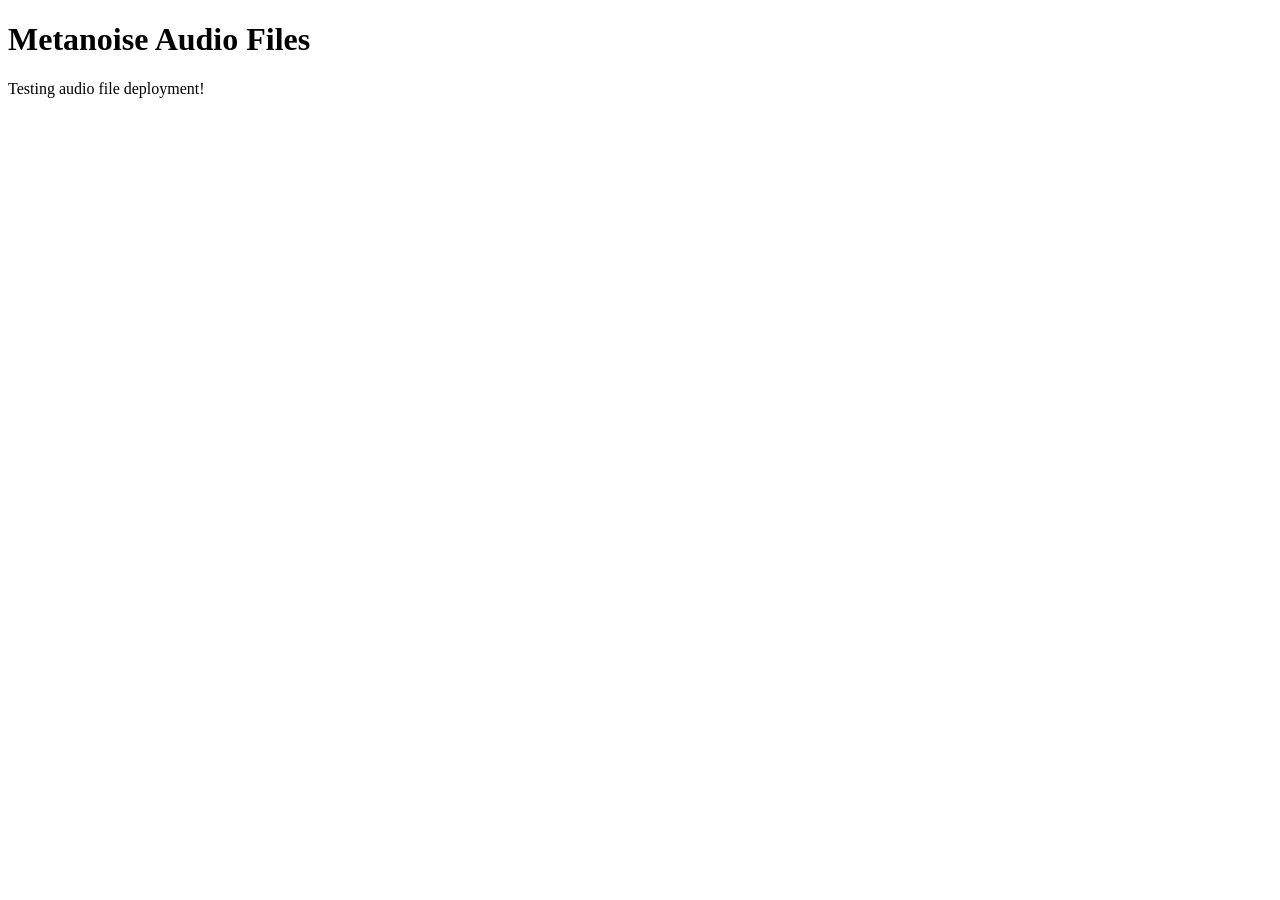
<file: index.html>
<!DOCTYPE html>
<html lang="en">
<head>
    <meta charset="UTF-8">
    <meta name="viewport" content="width=device-width, initial-scale=1.0">
    <title>Metanoise</title>
</head>
<body>
    <h1>Metanoise Audio Files</h1>
    <p>Testing audio file deployment!</p>
</body>
</html>
</file>
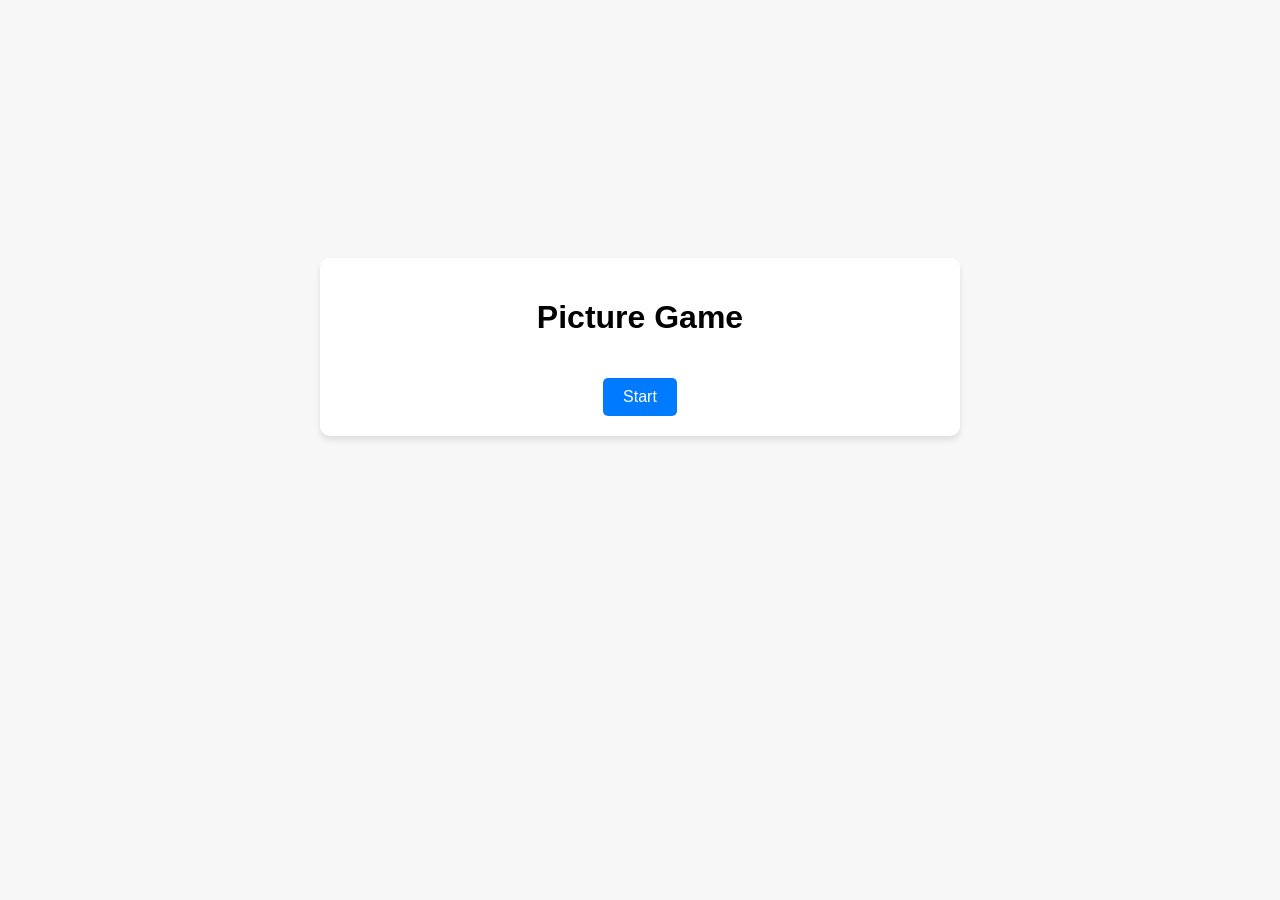
<file: fix.html>
<html lang="en">
<head>
  <meta charset="UTF-8">
  <meta name="viewport" content="width=device-width, initial-scale=1.0">
  <title>Metanoise - Picture</title>
  <link rel="stylesheet" href="fix.css">
</head>
<body>
    
  <!-- Progress Bar (hidden by default) -->
  <div id="progress-container" style="display: none;">
    <p>Loading...</p>
    <div id="progress-bar" style="width: 100%; background-color: #f3f3f3; border: 1px solid #ccc;">
      <div id="progress-fill" style="width: 0%; background-color: #4caf50; height: 20px;"></div>
    </div>
  </div>

  <!-- Start Page -->
  <div id="start-container">
    <h1>Picture Game</h1>
    <button type="button" id="start-button">Start</button>
  </div>

  <!-- Game Container -->
  <div id="game-container" style="display: none;">
    <form id="question-form"></form>
    <!-- Content will be dynamically added here, including questions and video -->
  </div>

  <!-- JavaScript -->
  <script src="fix.js"></script>
</body>
</html>
</file>
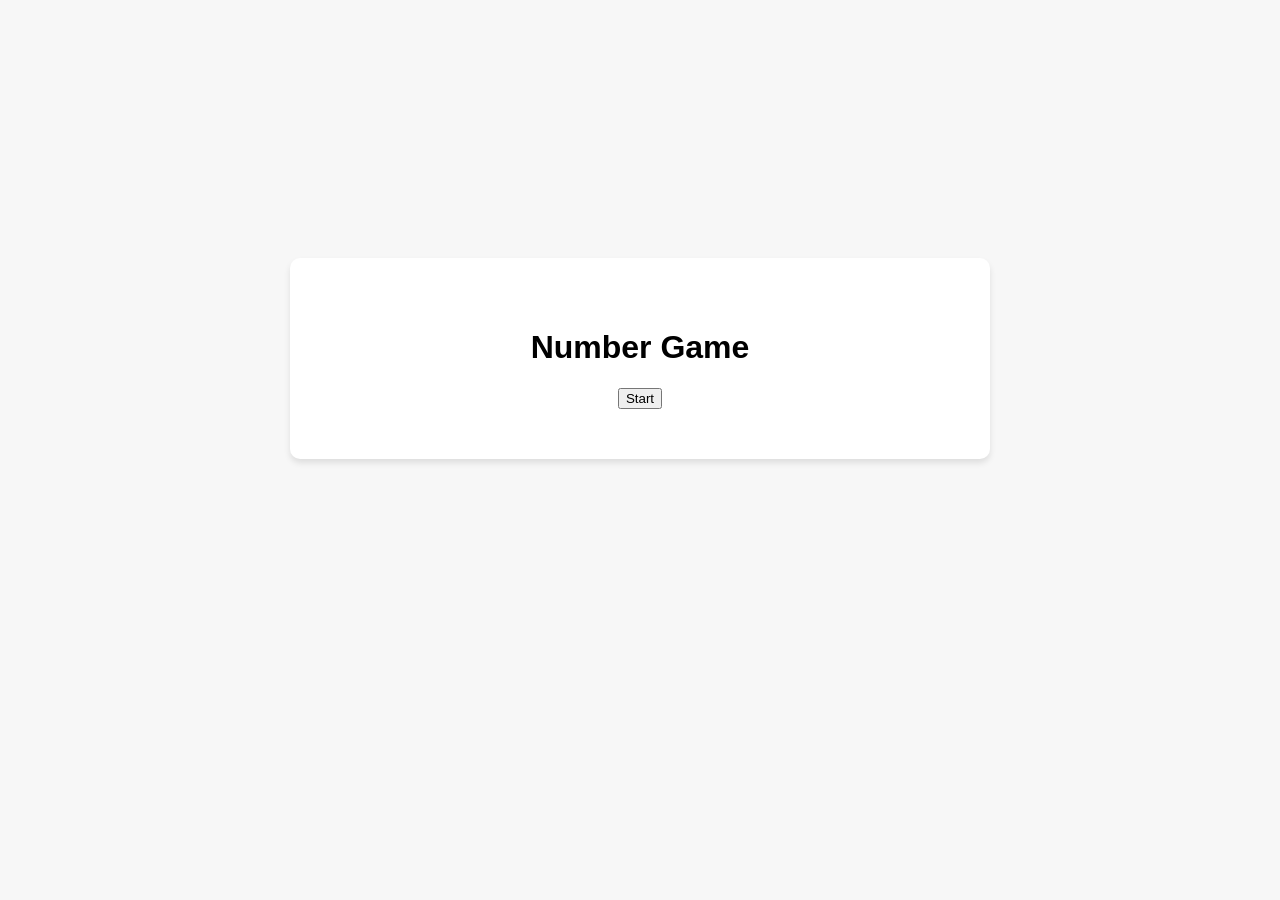
<file: number_game/number.html>
<html lang="en">
<head>
  <meta charset="UTF-8">
  <meta name="viewport" content="width=device-width, initial-scale=1.0">
  <title>Metanoise - Number</title>
  <link rel="stylesheet" href="number.css">
</head>
<body>
    
  <!-- Progress Bar (hidden by default) -->
  <div id="progress-container" style="display: none;">
    <p>Loading...</p>
    <div id="progress-bar" style="width: 100%; background-color: #f3f3f3; border: 1px solid #ccc;">
      <div id="progress-fill" style="width: 0%; background-color: #4caf50; height: 20px;"></div>
    </div>
  </div>

  <!-- Start Page -->
  <div id="start-container">
    <h1>Number Game</h1>
    <button type="button" id="start-button">Start</button>
  </div>

  <!-- Game Container -->
  <div id="game-container" style="display: none;">
    <form id="question-form"></form>
    <!-- Content will be dynamically added here, including questions and video -->
  </div>

  <!-- JavaScript -->
  <script src="number.js"></script>
</body>
</html>
</file>
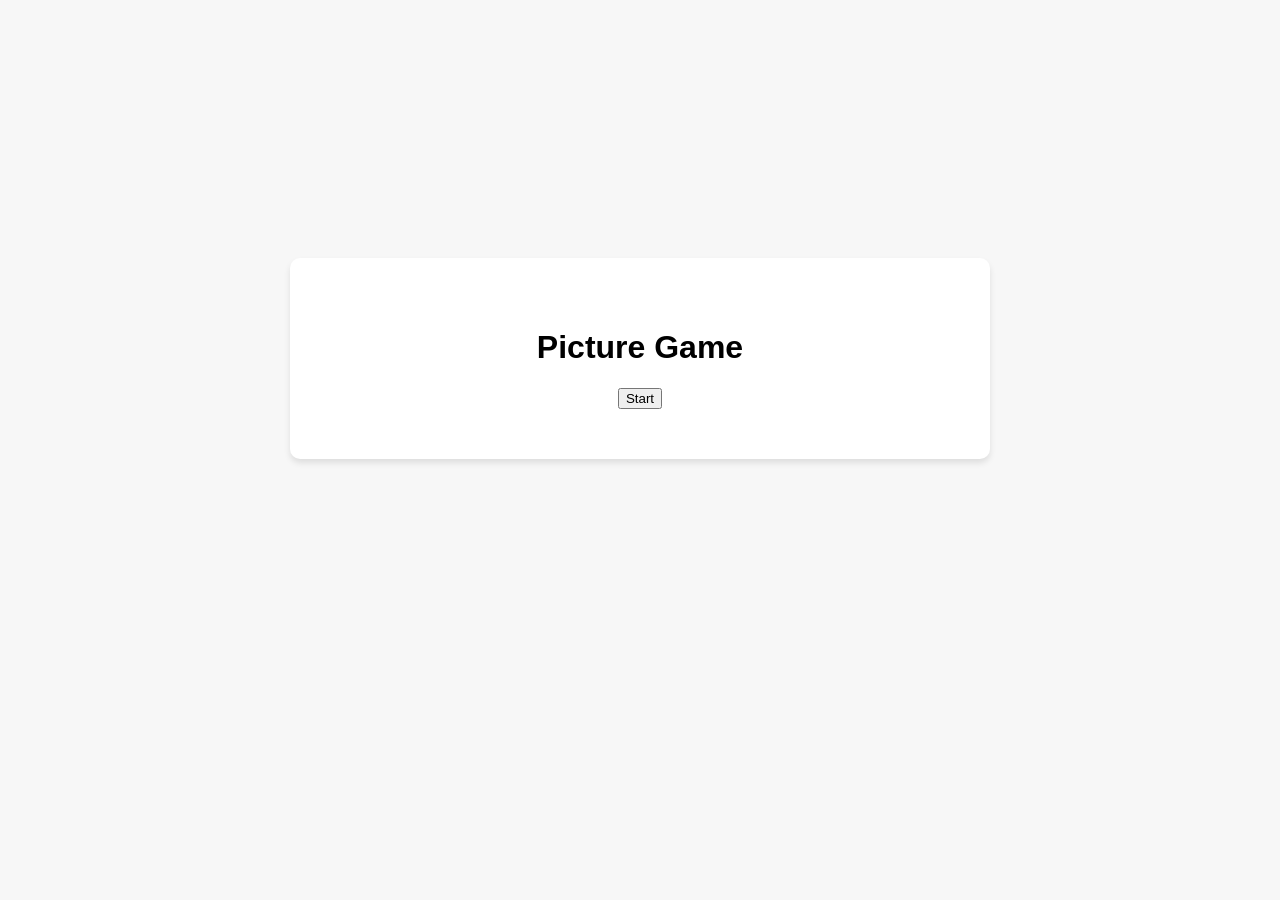
<file: picture_game/picture.html>
<html lang="en">
<head>
  <meta charset="UTF-8">
  <meta name="viewport" content="width=device-width, initial-scale=1.0">
  <title>Metanoise - Picture</title>
  <link rel="stylesheet" href="picture.css">
</head>
<body>
    
  <!-- Progress Bar (hidden by default) -->
  <div id="progress-container" style="display: none;">
    <p>Loading...</p>
    <div id="progress-bar" style="width: 100%; background-color: #f3f3f3; border: 1px solid #ccc;">
      <div id="progress-fill" style="width: 0%; background-color: #4caf50; height: 20px;"></div>
    </div>
  </div>

  <!-- Start Page -->
  <div id="start-container">
    <h1>Picture Game</h1>
    <button type="button" id="start-button">Start</button>
  </div>

  <!-- Game Container -->
  <div id="game-container" style="display: none;">
    <form id="question-form"></form>
    <!-- Content will be dynamically added here, including questions and video -->
  </div>

  <!-- JavaScript -->
  <script src="picture.js"></script>
</body>
</html>
</file>
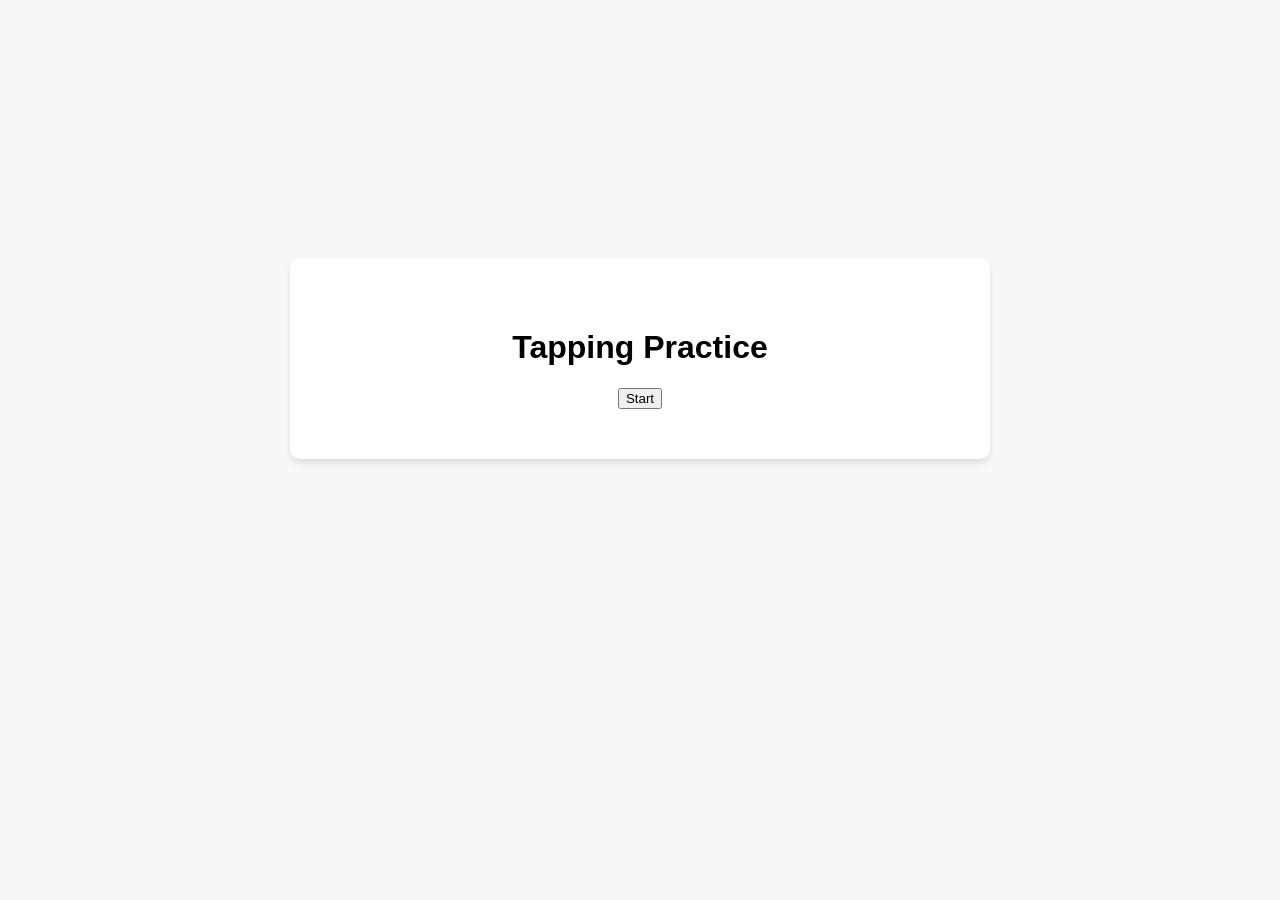
<file: tapping_practice/tapping.html>
<html lang="en">
<head>
  <meta charset="UTF-8">
  <meta name="viewport" content="width=device-width, initial-scale=1.0">
  <title>Metanoise - Tapping</title>
  <link rel="stylesheet" href="tapping.css">
</head>
<body>
    
  <!-- Progress Bar (hidden by default) -->
  <div id="progress-container" style="display: none;">
    <p>Loading...</p>
    <div id="progress-bar" style="width: 100%; background-color: #f3f3f3; border: 1px solid #ccc;">
      <div id="progress-fill" style="width: 0%; background-color: #4caf50; height: 20px;"></div>
    </div>
  </div>

  <!-- Start Page -->
  <div id="start-container">
    <h1>Tapping Practice</h1>
    <button type="button" id="start-button">Start</button>
  </div>

  <!-- Game Container -->
  <div id="game-container" style="display: none;">
    <form id="question-form"></form>
    <!-- Content will be dynamically added here, including questions and video -->
  </div>

  <!-- JavaScript -->
  <script src="tapping.js"></script>
</body>
</html>
</file>
<file: fix.css>
body {
    font-family: Arial, sans-serif;
    background-color: #f7f7f7;
    text-align: center;
    padding: 200px;
  }
  
  #start-container, #game-container {
    margin: 50px auto;
    max-width: 600px;
    background-color: white;
    padding: 20px;
    border-radius: 10px;
    box-shadow: 0 4px 6px rgba(0, 0, 0, 0.1);
  }
  
  button {
    padding: 10px 20px;
    font-size: 16px;
    background-color: #007BFF;
    color: white;
    border: none;
    border-radius: 5px;
    cursor: pointer;
    margin-top: 20px;
  }
  
  button:hover {
    background-color: #0056b3;
  }

  .hidden {
    display: none;
  }
</file>
<file: number_game/number.css>
body {
    font-family: Arial, sans-serif;
    background-color: #f7f7f7;
    text-align: center;
    padding: 200px;
  }

  .test-button {
    background-color: #8C1515; /* Matching theme color */
    color: white;
    border: none;
    padding: 10px 20px;
    font-size: 16px;
    cursor: pointer;
    border-radius: 5px;
}

.test-button:hover {
    background-color: #600d0d;
}
  
  #start-container, #game-container {
    position: relative;
    margin: 50px auto;
    max-width: 600px;
    background-color: white;
    padding: 50px;
    border-radius: 10px;
    box-shadow: 0 4px 6px rgba(0, 0, 0, 0.1);

  }

  .replay-button {
    position: absolute;
    top: 20px;
    left: 20px;
    width: 80px;
    height: 80px;
    padding: 10px;
    border: none;
    cursor: pointer;
    background-image: url('assets/images/replay.png');
    background-size: cover;
}

.nav-button {
    position: absolute;
    padding: 10px 20px;
    border: none;
    border-radius: 5px;
    cursor: pointer;
    font-size: 16px;
}

/* Style the back button (left side, black) */
.back {
    left: 25px;
    background-color: black;
    color: white;
}

.back:hover {
    background-color: black;
}

/* Style the next button (right side, blue) */
.next {
    right: 25px;
    background-color: blue;
    color: white;
}
  
.next:hover {
    background-color: #0376fa;
}

.radio-container {
    display: flex;
    justify-content: center;
    gap: 15px;
    margin-top: 20px;
}

.radio-label {
    display: flex;
    align-items: center;
    gap: 5px;
    font-size: 18px;
    cursor: pointer;
}

.hidden {
    display: none;
}
</file>
<file: picture_game/picture.css>
body {
    font-family: Arial, sans-serif;
    background-color: #f7f7f7;
    text-align: center;
    padding: 200px;
  }

  .test-button {
    background-color: #8C1515; /* Matching theme color */
    color: white;
    border: none;
    padding: 10px 20px;
    font-size: 16px;
    cursor: pointer;
    border-radius: 5px;
}

.test-button:hover {
    background-color: #600d0d;
}
  
  #start-container, #game-container {
    position: relative;
    margin: 50px auto;
    max-width: 600px;
    background-color: white;
    padding: 50px;
    border-radius: 10px;
    box-shadow: 0 4px 6px rgba(0, 0, 0, 0.1);

  }
  
.nav-button {
    position: absolute;
    padding: 10px 20px;
    border: none;
    border-radius: 5px;
    cursor: pointer;
    font-size: 16px;
}

/* Style the back button (left side, black) */
.back {
    left: 25px;
    background-color: black;
    color: white;
}

.back:hover {
    background-color: black;
}

/* Style the next button (right side, blue) */
.next {
    right: 25px;
    background-color: blue;
    color: white;
}
  
.next:hover {
    background-color: #0376fa;
}

.instruction-video-container #next-button {
    margin-top: 400px; /* Adjust as needed */
}

.finished-video-container #submit-button {
    margin-top: 0px;
}

.finished-video-container #back-button {
    margin-top: 0px;
}

.hidden {
    display: none;
}
</file>
<file: tapping_practice/tapping.css>
body {
    font-family: Arial, sans-serif;
    background-color: #f7f7f7;
    text-align: center;
    padding: 200px;
  }
  
  #start-container, #game-container {
    position: relative;
    margin: 50px auto;
    max-width: 600px;
    background-color: white;
    padding: 50px;
    border-radius: 10px;
    box-shadow: 0 4px 6px rgba(0, 0, 0, 0.1);

  }
  
.nav-button {
    position: absolute;
    padding: 10px 20px;
    border: none;
    border-radius: 5px;
    cursor: pointer;
    font-size: 16px;
}

/* Style the next button (right side, blue) */
.next {
    right: 25px;
    background-color: blue;
    color: white;
}
  
.next:hover {
    background-color: #0376fa;
}

.hidden {
    display: none;
}
</file>
